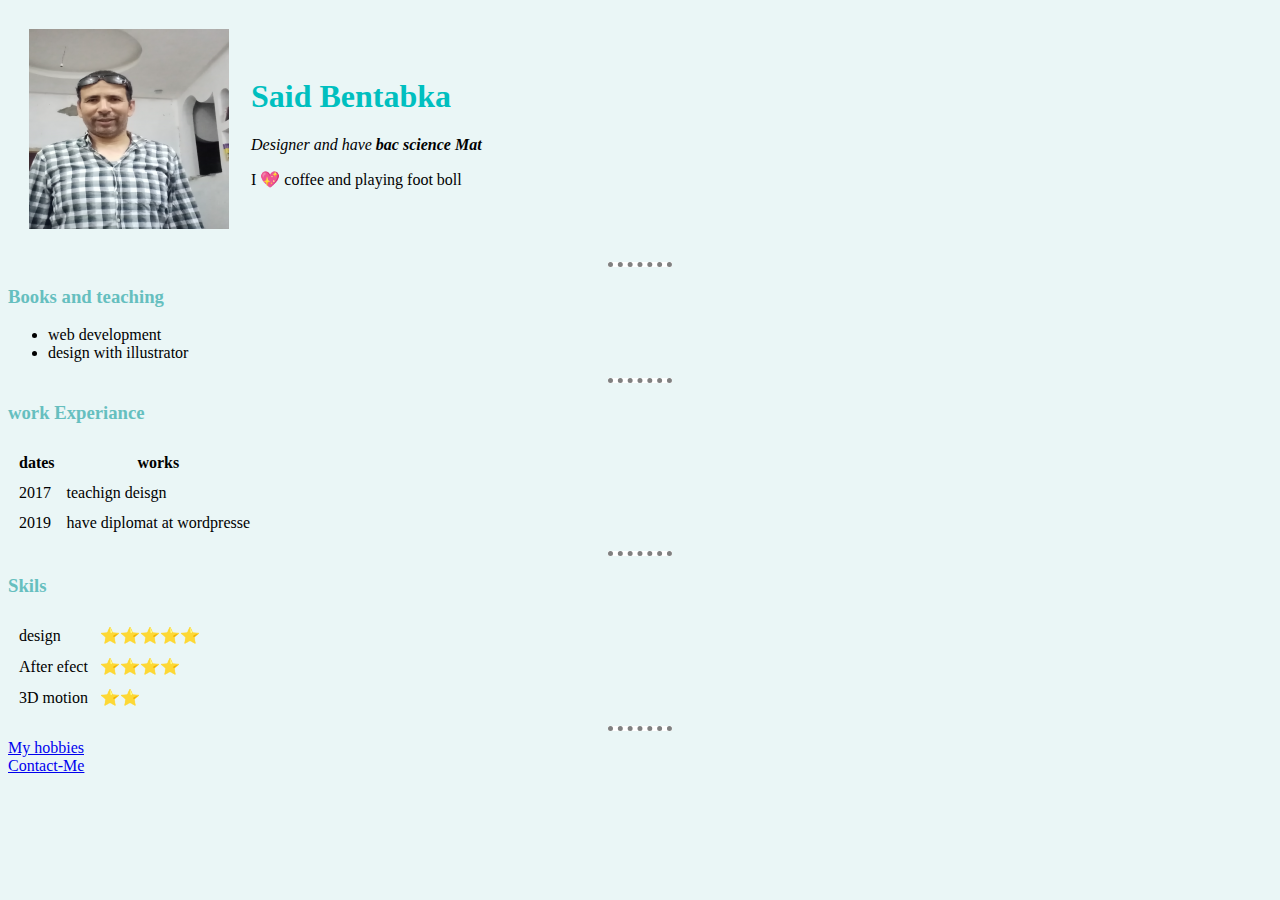
<file: index.html>
<!DOCTYPE html>
<html>
<head>
    <meta charset="utf-8">
    <title>Said's personel site</title>
    <link rel="stylesheet" href="css/styles.css">
</head>
   <body>
  <table cellspacing="20" >
    <td><img src="amges/said.png" alt="Said bentabka"></td>
    <td> <h1>Said Bentabka </h1>  
      <p><em> Designer and have <B>bac science Mat</B></em></p>
      <p>I 💖 coffee and playing foot boll</p></td>
    </table>
  <hr>
  <h3>Books and teaching</h3>
  <ul>
    <li>web development</li>
    <li>design with illustrator</li>
  </ul>
  <hr>
    <h3>work Experiance</h3>
    <table cellspacing="10">
      <thead>
        <th>dates</th>
        <th>works</th>
      </thead>
      <tbody>
       <td> 2017</td>
        <td>teachign deisgn</td>
        </tbody>
      <tbody>
        <td>2019</td>
        <td>have diplomat at wordpresse</td>
      </tbody>
    </table>
    <hr>
    <h3>Skils</h3>
    <table cellspacing="10">
      <tr>
        <td>design</td>
        <td>⭐⭐⭐⭐⭐</td>
      </tr>
        <tr><td>After efect</td>
          <td>⭐⭐⭐⭐</td>
        </tr>
        <tr>
          <td>3D motion</td>
          <td>⭐⭐</td>
        </tr>
    </table>
    <hr>
   <a href="Myhobbies.html">My hobbies</a>
   <br><a href="Contactme.html">Contact-Me</a>
 
</body>
</html>
</file>
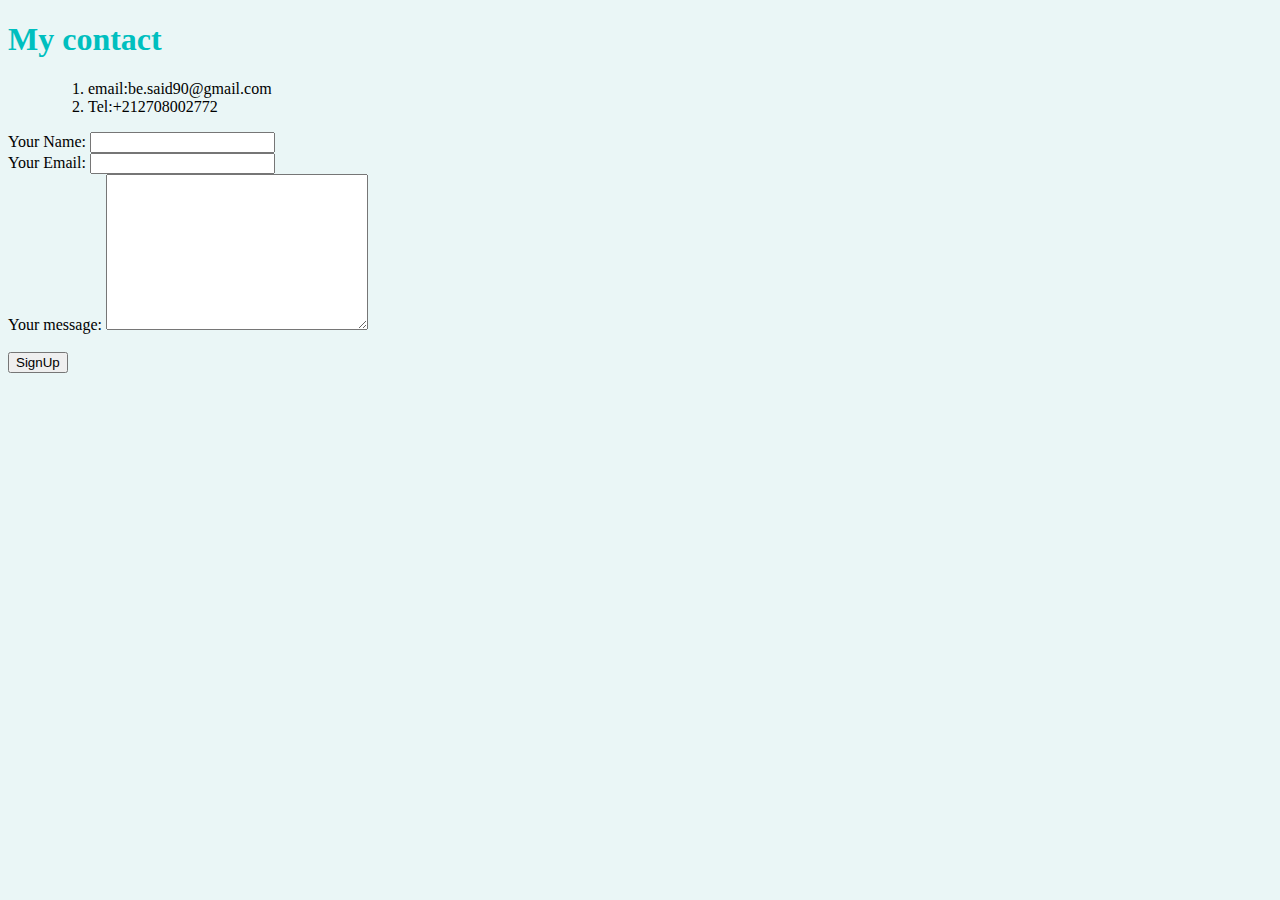
<file: Contactme.html>
<!DOCTYPE html>
<html>
<head>
    <meta charset="utf-8">
    <title>Contact-me</title>
    <link rel="stylesheet" href="css/styles.css">
</head>
<body>
    <h1>My contact</h1>
    <ul>
    <ol>
      <li>email:be.said90@gmail.com </li>
      <li>Tel:+212708002772</li>
    </ol>
    </ul>
    <form class="" action="mailto:etabki900@hotmail.com" method="post">
    <label> Your Name:</label>
    <input type="text" name="yourName"><br>
    <label >Your Email:</label>
    <input type="email" name="yourEmail">
    <br><label>Your message:</label>
    <textarea name="yourMessage" id="" cols="30" rows="10"></textarea><br>
    <br>
    <input type="submit" value="SignUp">
    
    </form>
    
</body>
</html>
</file>
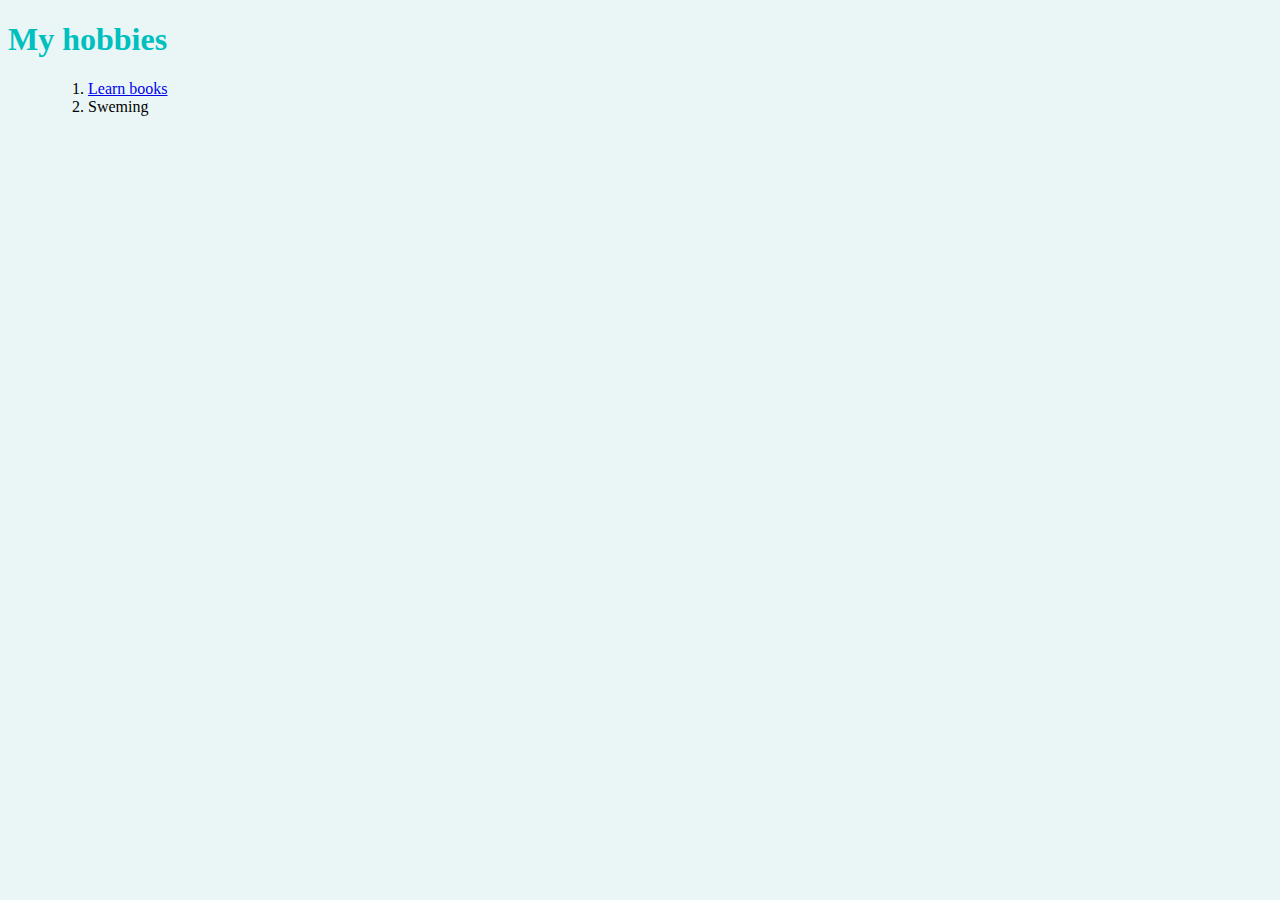
<file: Myhobbies.html>
<!DOCTYPE html>
<html>
<head>
    <meta charset="utf-8">
    <title>My hobbies</title>
    <link rel="stylesheet" href="css/styles.css">
</head>
<body>
    <h1>My hobbies</h1>
    <ul>
    <ol>
      <li><a href="https://www.youtube.com/watch?v=yJFjFu1h128">Learn books</a> </li>
      <li>Sweming</li>
    </ol>
    </ul>
    
</body>
</html>
</file>
<file: css/styles.css>
body {
    background-color: #eaf6f6;

     }
  hr {
    background-color: white;
    border-style: none;
    border-top-style: dotted;
    border-color: grey;
    border-width: 5px;
    width: 5%;
     }
     h1 {
        color: #00bfbf;
    
         }
     h3 {
     color: #66bfbf;
 
      }
</file>
